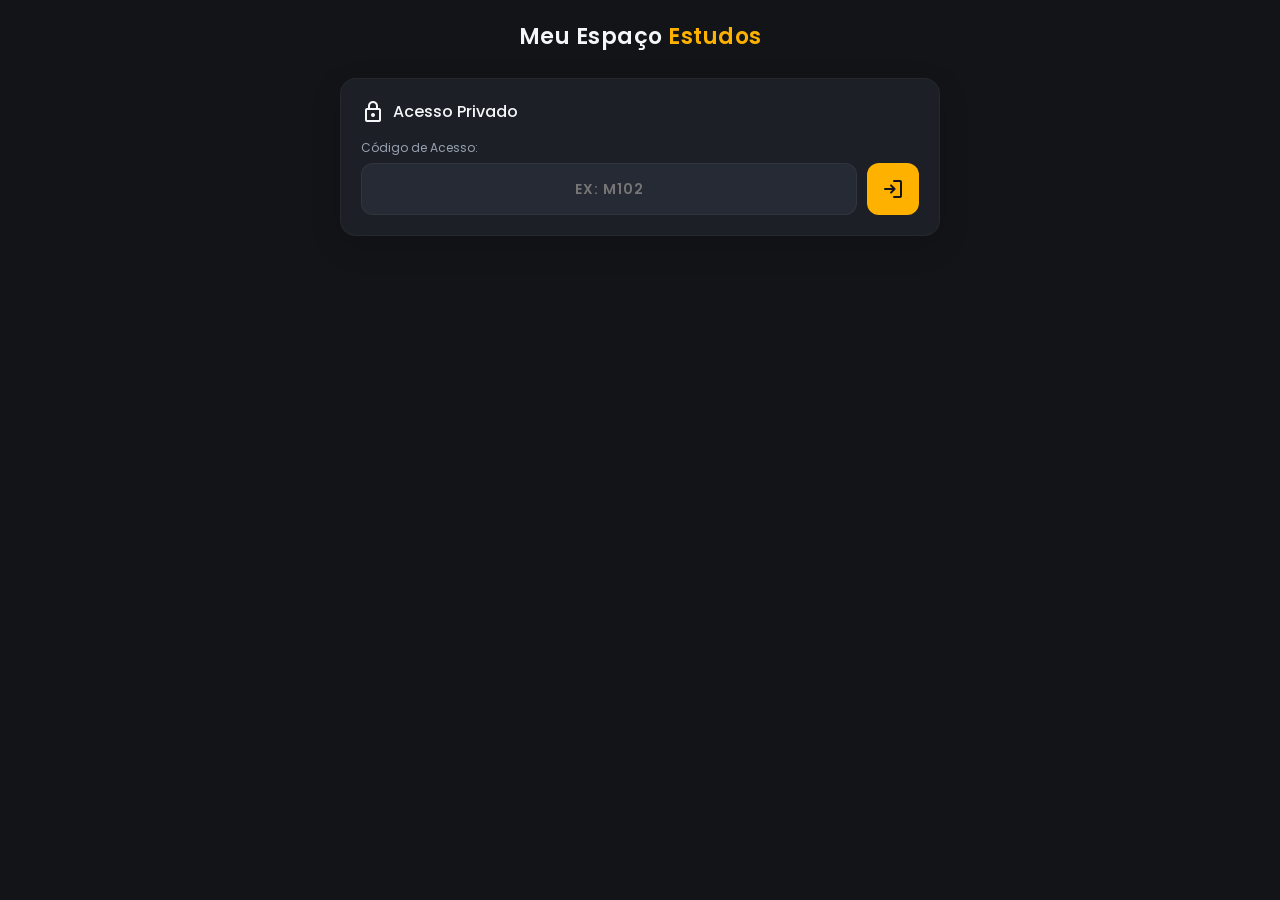
<file: index.html>
<!DOCTYPE html>
<html lang="pt-BR">
<head>
    <meta charset="UTF-8">
    <meta name="viewport" content="width=device-width, initial-scale=1.0">
    <title>Área do Aluno - Premium</title>
    <link rel="stylesheet" href="style.css">
</head>
<body>

<div class="app-container">
    <header class="app-header">
        <h1>Meu Espaço <span>Estudos</span></h1>
    </header>
    
    <div id="bloco-login-aluno" class="card-painel">
        <h3><span class="material-symbols-rounded">lock</span>Acesso Privado</h3>
        <label class="label-clean">Código de Acesso:</label>
        <div style="display:flex; gap:10px;">
            <input type="text" id="codigo-aluno-input" placeholder="Ex: M102" style="text-transform: uppercase; text-align:center; font-weight:600; letter-spacing:1px;">
            <button id="btn-entrar-aluno" class="btn-acao"><span class="material-symbols-rounded">login</span></button>
        </div>
        <p id="erro-login-aluno" style="color: var(--cor-perigo); font-size: 12px; margin-top: 10px; display: none;">Código incorreto.</p>
    </div>

    <div id="conteúdo-aluno-autenticado" style="display: none;">
        
        <nav class="abas-container">
            <button id="btn-aba-cronograma" class="aba-btn ativa" onclick="mudarAbaAluno('secao-cronograma')">
                <span class="material-symbols-rounded">widgets</span>Cronograma
            </button>
            <button id="btn-aba-tarefas" class="aba-btn" onclick="mudarAbaAluno('secao-tarefas')">
                <span class="material-symbols-rounded">task</span>Tarefas
            </button>
        </nav>

        <div id="secao-cronograma" class="secao-aluno-item">
            <div id="area-cronograma" class="cronograma" style="display:block;">
                <div class="cabecalho-aluno">
                    <div style="display: flex; justify-content: space-between; align-items: center; flex-wrap: wrap; gap: 10px;">
                        <h3 id="nome-aluno-titulo" style="margin:0;">Aluno</h3>
                        
                        <div id="tag-mensalidade-aluno" class="selo-mensalidade"></div>
                    </div>

                    <div class="progresso-wrapper">
                        <div class="progresso-barra-fundo">
                            <div id="progresso-barra-preenchimento"></div>
                        </div>
                        <span id="progresso-porcentagem">0%</span>
                    </div>
                </div>
                <div id="fases-cronograma-container"></div>
            </div>
        </div>

        <div id="secao-tarefas" class="secao-aluno-item" style="display: none;">
            <div class="card-painel">
                <h3><span class="material-symbols-rounded">assignment</span>Trabalho de Casa</h3>
                <div id="lista-tarefas-aluno-container"></div>
            </div>
        </div>

    </div>
</div>

<script> window.PAGINA_ALUNO = true; </script>
<script src="script.js"></script>
</body>
</html>
</file>
<file: style.css>
@import url('https://fonts.googleapis.com/css2?family=Poppins:wght@300;400;500;600;700&family=Material+Symbols+Rounded:opsz,wght,FILL,GRAD@20..48,100..700,0..1,-50..200&display=swap');

:root {
    --bg-principal: #121418;
    --bg-card: #1c1f26;
    --bg-input: #252a34;
    --cor-acento: #ffb100;
    --cor-acento-rgb: 255, 177, 0;
    --cor-texto: #f5f6f8;
    --cor-texto-secundario: #98a1b0;
    --cor-sucesso: #00e676;
    --cor-perigo: #ff5252;
    --radio-borda: 16px;
    --transicao-suave: all 0.3s cubic-bezier(0.4, 0, 0.2, 1);
}

* {
    margin: 0;
    padding: 0;
    box-sizing: border-box;
    font-family: 'Poppins', sans-serif;
}

body {
    background-color: var(--bg-principal);
    color: var(--cor-texto);
    min-height: 100vh;
    padding: 20px 12px;
}

/* Material Icons Setup */
.material-symbols-rounded {
    font-variant: normal;
    text-transform: none;
    display: inline-block;
    white-space: nowrap;
    word-wrap: normal;
    direction: ltr;
    -webkit-font-smoothing: antialiased;
}

.app-container {
    max-width: 600px;
    margin: 0 auto;
}

/* HEADER */
.app-header {
    text-align: center;
    margin-bottom: 25px;
    animation: fadeIn Down 0.5s ease;
}

.app-header h1 {
    font-size: 22px;
    font-weight: 600;
    letter-spacing: 0.5px;
    color: var(--cor-texto);
}

.app-header h1 span {
    color: var(--cor-acento);
}

/* ABAS DE NAVEGAÇÃO SUPERIOR (Formatos do Design Guia) */
.abas-container {
    display: grid;
    grid-template-columns: repeat(5, 1fr);
    background: var(--bg-card);
    padding: 6px;
    border-radius: 20px;
    gap: 6px;
    margin-bottom: 25px;
    border: 1px solid rgba(255, 255, 255, 0.03);
    box-shadow: 0 8px 24px rgba(0,0,0,0.2);
}

.aba-btn {
    background: transparent;
    border: none;
    color: var(--cor-texto-secundario);
    padding: 12px 0;
    border-radius: 14px;
    cursor: pointer;
    transition: var(--transicao-suave);
    display: flex;
    flex-direction: column;
    align-items: center;
    gap: 4px;
    font-size: 10px;
    font-weight: 500;
}

.aba-btn span.material-symbols-rounded {
    font-size: 22px;
}

.aba-btn:hover {
    color: var(--cor-texto);
    background: rgba(255, 255, 255, 0.02);
}

.aba-btn.ativa {
    color: var(--bg-principal);
    background: var(--cor-acento);
    font-weight: 600;
    box-shadow: 0 4px 15px rgba(var(--cor-acento-rgb), 0.3);
    transform: scale(1.02);
}

/* CONTEÚDO DAS ABAS */
.conteudo-aba, .secao-aluno-item {
    display: none;
    animation: faturamentoFade 0.4s cubic-bezier(0.4, 0, 0.2, 1);
}

.conteudo-aba.ativa {
    display: block;
}

/* CARDS E PAINÉIS */
.card-painel {
    background: var(--bg-card);
    border-radius: var(--radio-borda);
    padding: 20px;
    margin-bottom: 20px;
    border: 1px solid rgba(255, 255, 255, 0.04);
    box-shadow: 0 10px 30px rgba(0,0,0,0.15);
}

.card-painel h3 {
    font-size: 16px;
    font-weight: 500;
    margin-bottom: 15px;
    display: flex;
    align-items: center;
    gap: 8px;
    color: var(--cor-texto);
}

/* INPUTS E SELETORES */
.label-clean {
    font-size: 12px;
    color: var(--cor-texto-secundario);
    margin-bottom: 6px;
    display: block;
}

select, input[type="text"], input[type="date"], textarea {
    width: 100%;
    background: var(--bg-input);
    border: 1px solid rgba(255, 255, 255, 0.05);
    padding: 12px 14px;
    border-radius: 12px;
    color: var(--cor-texto);
    font-size: 14px;
    transition: var(--transicao-suave);
    outline: none;
}

select:focus, input:focus, textarea:focus {
    border-color: var(--cor-acento);
    box-shadow: 0 0 0 3px rgba(var(--cor-acento-rgb), 0.15);
}

/* BOTÕES */
.btn-acao {
    background: var(--cor-acento);
    color: var(--bg-principal);
    font-weight: 600;
    border: none;
    padding: 14px;
    border-radius: 12px;
    cursor: pointer;
    font-size: 14px;
    transition: var(--transicao-suave);
    display: flex;
    align-items: center;
    justify-content: center;
    gap: 8px;
}

.btn-acao:hover {
    filter: brightness(1.1);
    transform: translateY(-1px);
}

.btn-acao:active {
    transform: translateY(1px);
}

/* CRONOGRAMA E ÁREA DE PROGRESSO */
.cabecalho-aluno {
    background: var(--bg-card);
    border-radius: var(--radio-borda);
    padding: 20px;
    margin-bottom: 20px;
    border: 1px solid rgba(255, 255, 255, 0.04);
}

/* Barra Gráfica Circular/Linear Arredondada */
.progresso-wrapper {
    display: flex;
    align-items: center;
    gap: 15px;
    margin-top: 15px;
}

.progresso-barra-fundo {
    flex: 1;
    background: var(--bg-input);
    height: 10px;
    border-radius: 5px;
    overflow: hidden;
}

#progresso-barra-preenchimento {
    background: linear-gradient(90deg, var(--cor-acento), #ffcd38);
    height: 100%;
    width: 0%;
    border-radius: 5px;
    transition: width 0.6s cubic-bezier(0.4, 0, 0.2, 1);
}

#progresso-porcentagem {
    font-size: 14px;
    font-weight: 600;
    color: var(--cor-acento);
    min-width: 40px;
    text-align: right;
}

/* BLOCOS DO CRONOGRAMA */
.fase-bloco {
    background: var(--bg-card);
    border-radius: var(--radio-borda);
    padding: 16px;
    margin-bottom: 15px;
    border-left: 4px solid var(--cor-acento);
}

.fase-titulo {
    font-size: 14px;
    font-weight: 600;
    color: var(--cor-texto);
    margin-bottom: 12px;
    text-transform: uppercase;
    letter-spacing: 0.5px;
}

/* CHECKBOXES PERSONALIZADAS (Tema Dark Moderno) */
.item-tarefa {
    display: flex;
    align-items: center;
    gap: 12px;
    padding: 10px 0;
    border-bottom: 1px solid rgba(255, 255, 255, 0.03);
}

.item-tarefa:last-child {
    border-bottom: none;
}

.item-tarefa input[type="checkbox"] {
    appearance: none;
    -webkit-appearance: none;
    width: 20px;
    height: 20px;
    border: 2px solid var(--cor-texto-secundario);
    border-radius: 6px;
    outline: none;
    cursor: pointer;
    transition: var(--transicao-suave);
    display: grid;
    place-content: center;
}

.item-tarefa input[type="checkbox"]::before {
    content: "\e5ca";
    font-family: 'Material Symbols Rounded';
    font-size: 16px;
    color: var(--bg-principal);
    font-weight: bold;
    transform: scale(0);
    transition: var(--transicao-suave);
}

.item-tarefa input[type="checkbox"]:checked {
    background: var(--cor-acento);
    border-color: var(--cor-acento);
}

.item-tarefa input[type="checkbox"]:checked::before {
    transform: scale(1);
}

.item-tarefa span.concluido {
    color: var(--cor-texto-secundario);
    text-decoration: line-through;
    opacity: 0.6;
}

/* SELOS DE MENSALIDADE (Igual ao Layout de Faturamento das fotos) */
.selo-mensalidade {
    font-size: 12px;
    font-weight: 600;
    padding: 6px 14px;
    border-radius: 20px;
    display: inline-flex;
    align-items: center;
    gap: 6px;
    border: none;
    cursor: pointer;
    transition: var(--transicao-suave);
}

.selo-mensalidade.pago {
    background: rgba(0, 230, 118, 0.12);
    color: var(--cor-sucesso);
}

.selo-mensalidade.pendente {
    background: rgba(255, 82, 82, 0.12);
    color: var(--cor-perigo);
}

/* LISTAS GERAIS E ARRASTÁVEIS */
.lista-customizada, .lista-customizada-fases {
    list-style: none;
    margin-top: 10px;
}

.lista-customizada li, .lista-customizada-fases li, .item-massa {
    background: var(--bg-input);
    padding: 12px 16px;
    border-radius: 12px;
    margin-bottom: 8px;
    display: flex;
    align-items: center;
    justify-content: space-between;
    border: 1px solid rgba(255, 255, 255, 0.02);
}

.btn-deletar-pequeno {
    background: rgba(255, 82, 82, 0.1);
    color: var(--cor-perigo);
    border: none;
    padding: 6px 12px;
    border-radius: 8px;
    cursor: pointer;
    font-size: 12px;
    font-weight: 500;
    transition: var(--transicao-suave);
}

.btn-deletar-pequeno:hover {
    background: var(--cor-perigo);
    color: var(--cor-texto);
}

/* PAINÉIS DE PERIGO */
.painel-perigo {
    border-left: 4px solid var(--cor-perigo);
}
.btn-deletar-massa {
    width: 100%;
    background: var(--cor-perigo);
    color: white;
    border: none;
    padding: 14px;
    border-radius: 12px;
    font-weight: 600;
    cursor: pointer;
    margin-top: 15px;
    transition: var(--transicao-suave);
}

/* ANIMAÇÕES */
@keyframes faturamentoFade {
    from { opacity: 0; transform: translateY(8px); }
    to { opacity: 1; transform: translateY(0); }
}

@keyframes fadeInDown {
    from { opacity: 0; transform: translateY(-12px); }
    to { opacity: 1; transform: translateY(0); }
}
</file>
